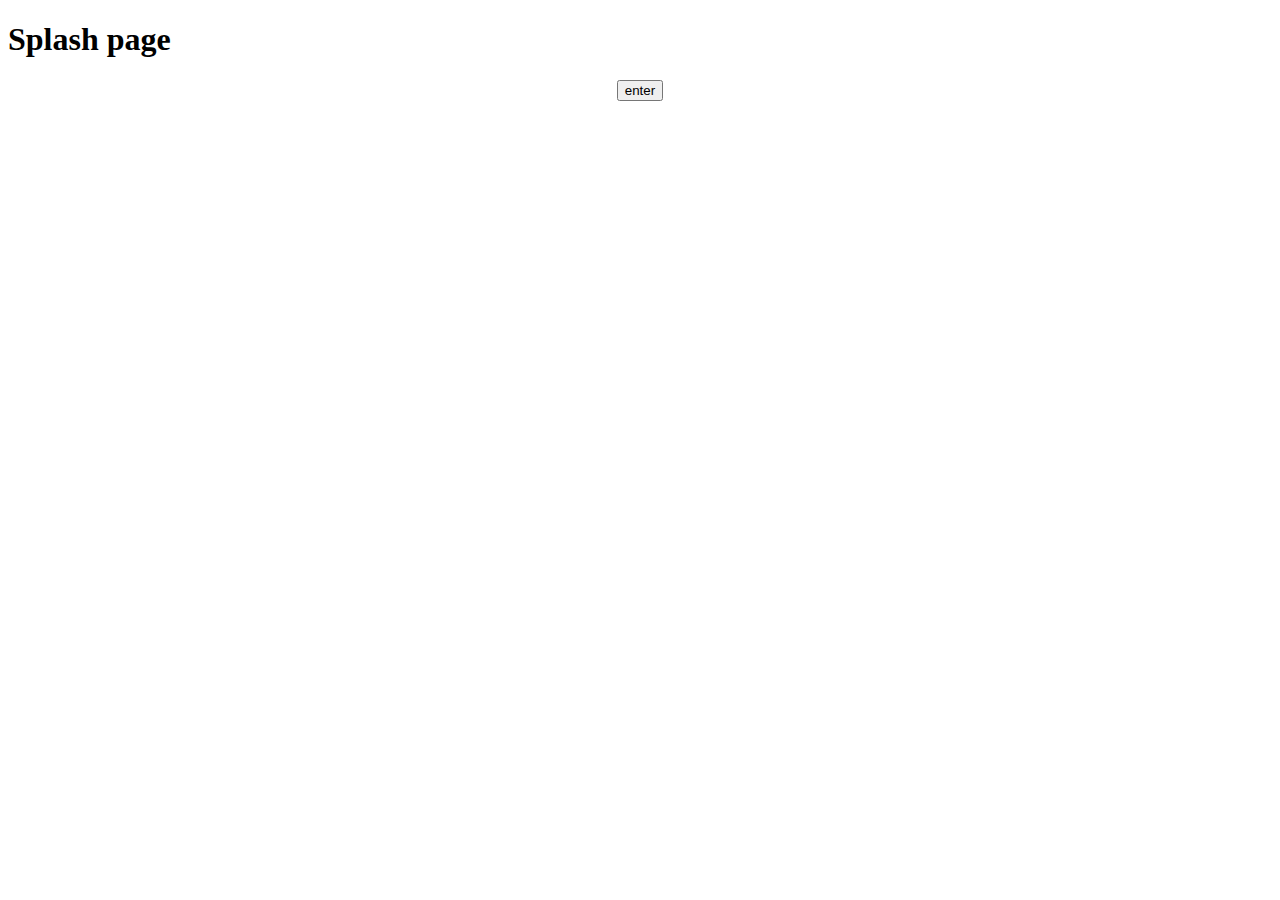
<file: splash.html>
<!DOCTYPE html>
<html lang="en">

<head>

    <meta charset="utf-8">
    <meta http-equiv="X-UA-Compatible" content="IE=edge">
    <meta name="viewport" content="width=device-width, initial-scale=1">
    <meta name="description" content="">
    <meta name="author" content="">

    <title>Info Smile</title>

</head>

<body id="page-top" class="index">

    <h1>Splash page</h1>
    
    <!-- Contact Section -->
    <section id="contact">
        <div class="container">
		
			<form name="login" method="post" action="http://192.168.1.1:5280/">
				<div align="center">	
					<input type="hidden" name="accept_terms" value="yes" />  
                    <input type="hidden" name="redirect" value="http://www.google.com">
					<input type="hidden" name="mode_login">
					<input type="submit" value="enter">
				</div>
			</form>
        </div>
    </section>
</body>

</html>
</file>
